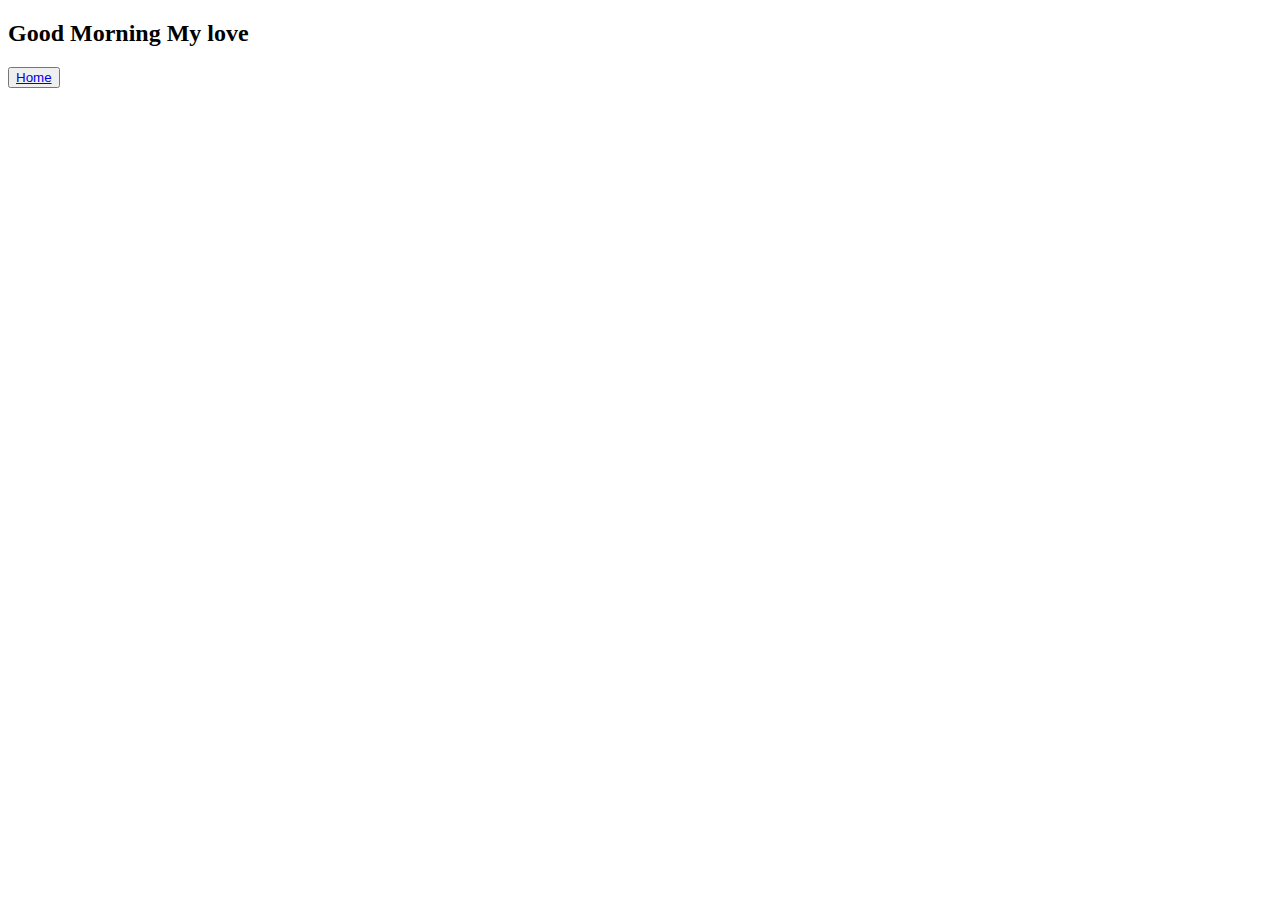
<file: good-afternoon-message/index.html>
<!DOCTYPE html>
<html lang="en">
<head>
    <meta charset="UTF-8">
    <meta http-equiv="X-UA-Compatible" content="IE=edge">
    <meta name="viewport" content="width=device-width, initial-scale=1.0">
    <title>Document</title>
</head>
<body>
    <div class="jumbotron">
        <div class="banner-section">
            <h2>Good Morning My love </h2>
            <button><a href="home.html">Home</a></button>
        </div>
    </div>
    <script src="src/index.js"></script>
</body>
</html>
</file>
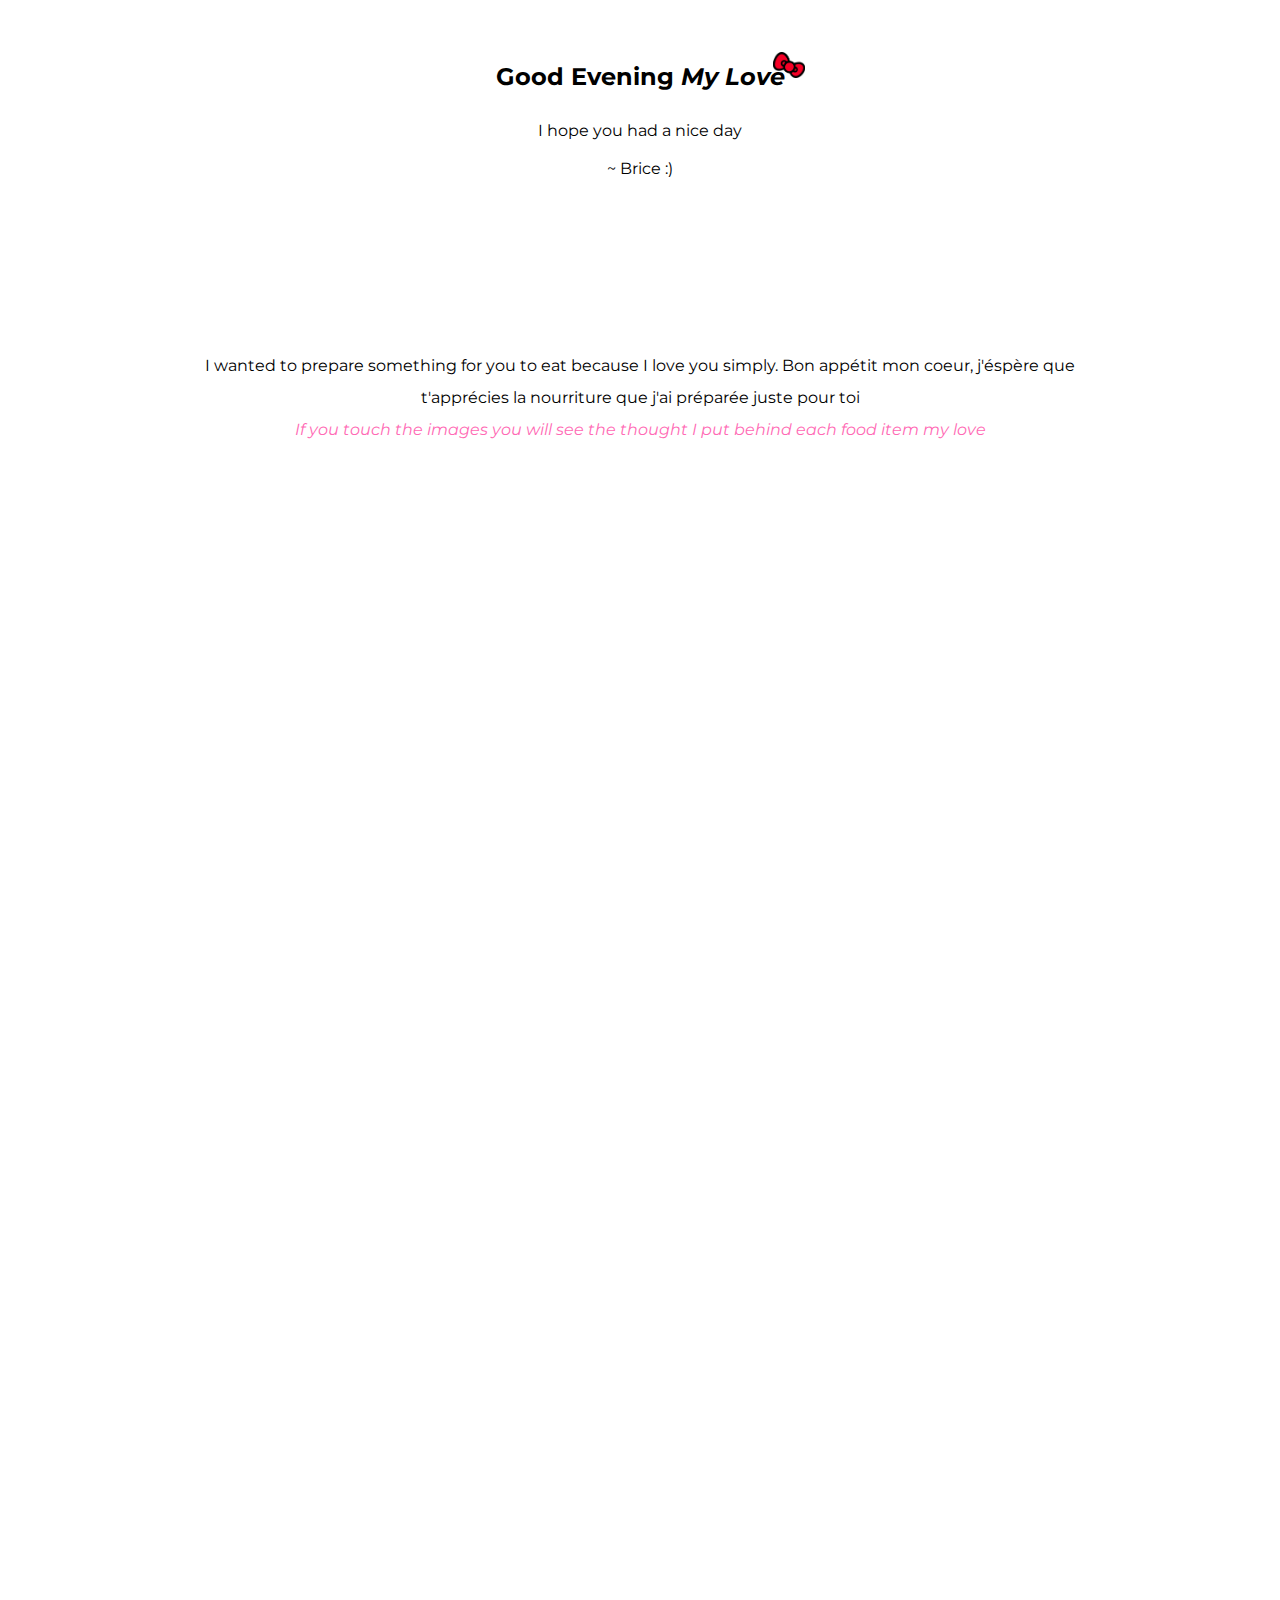
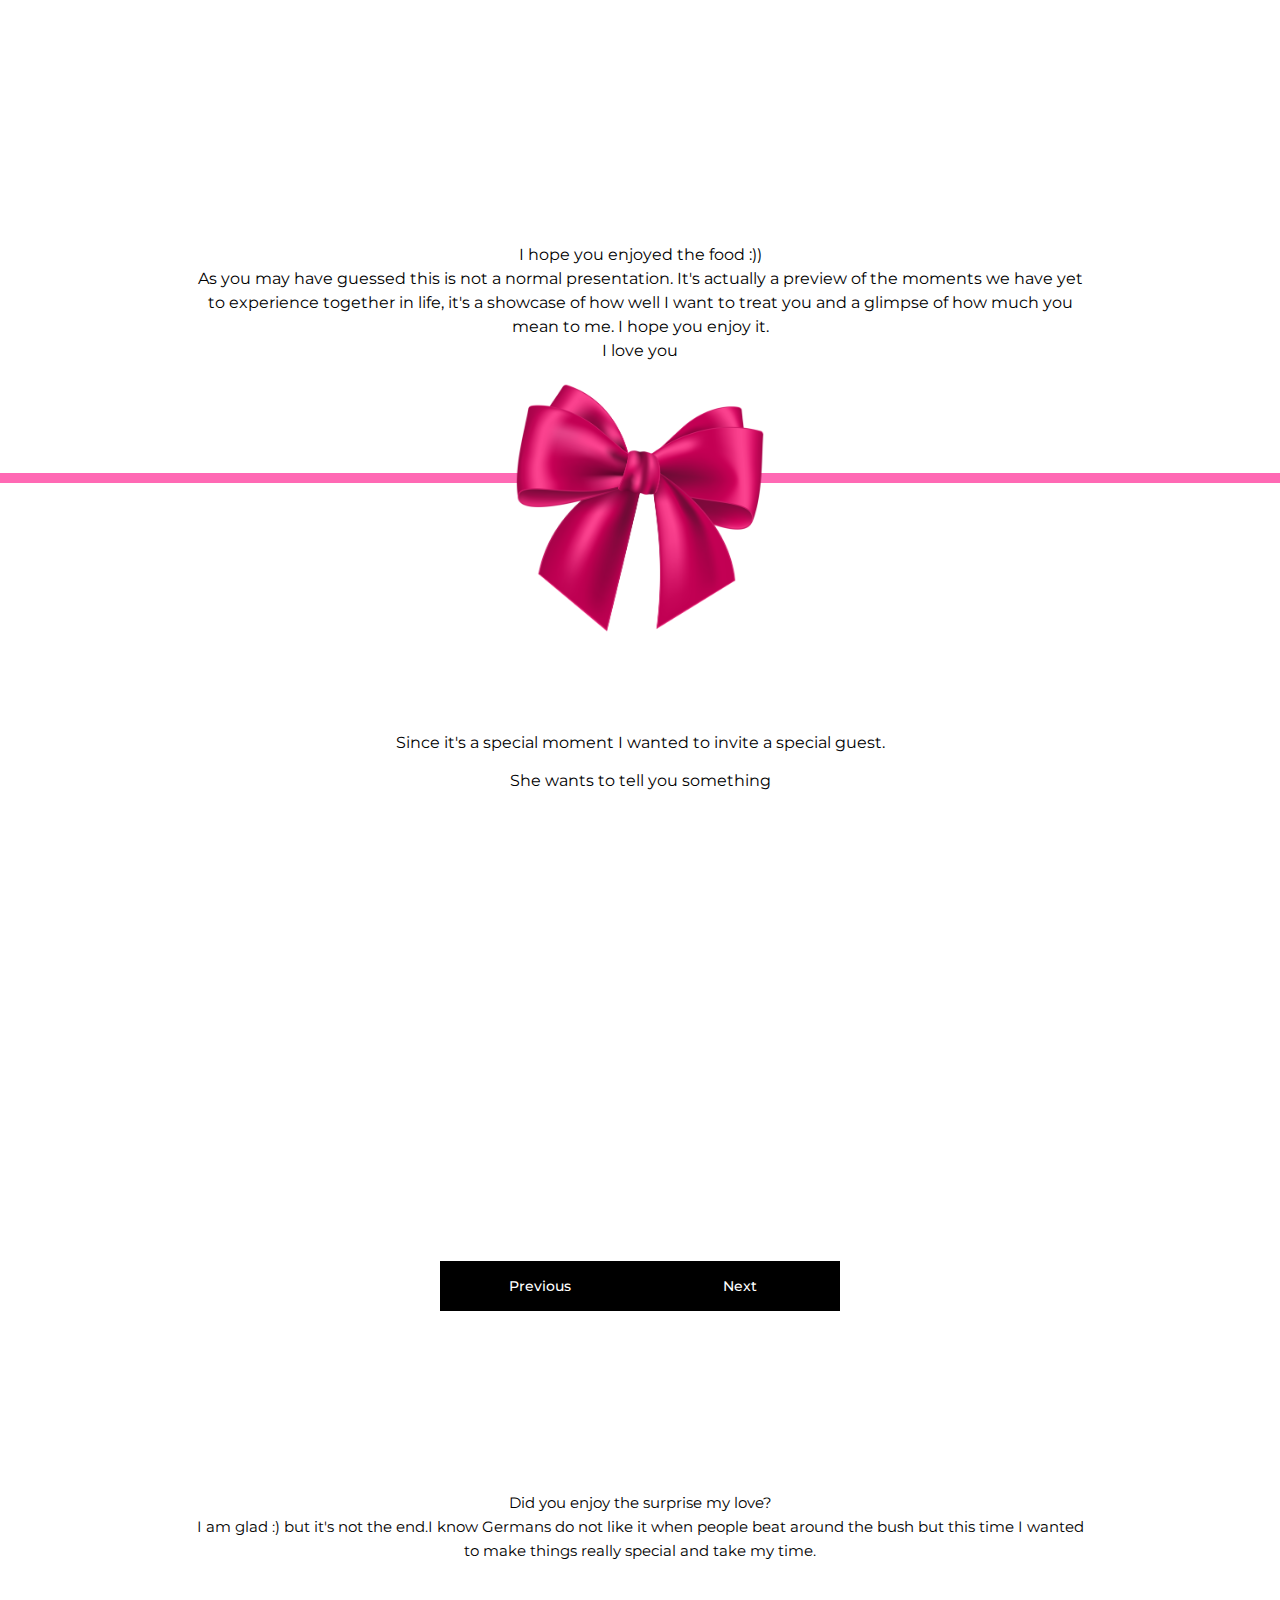
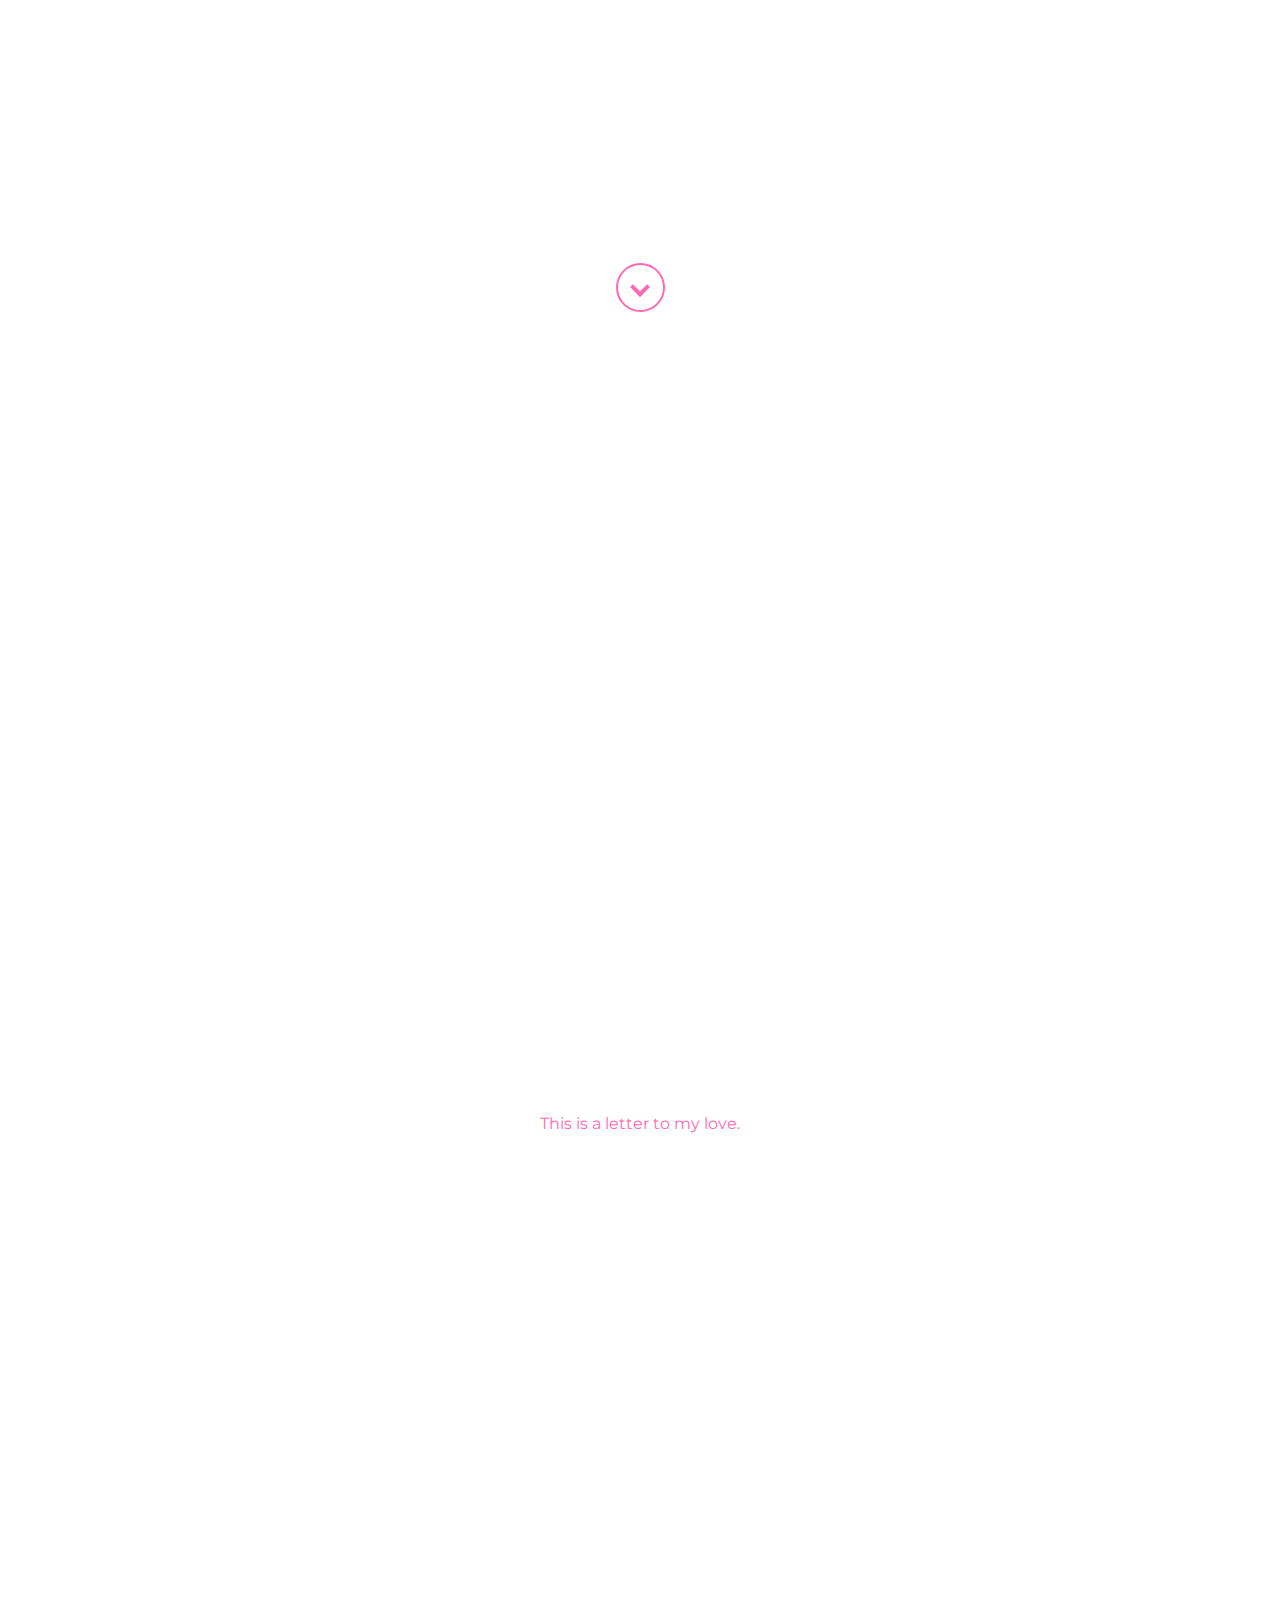
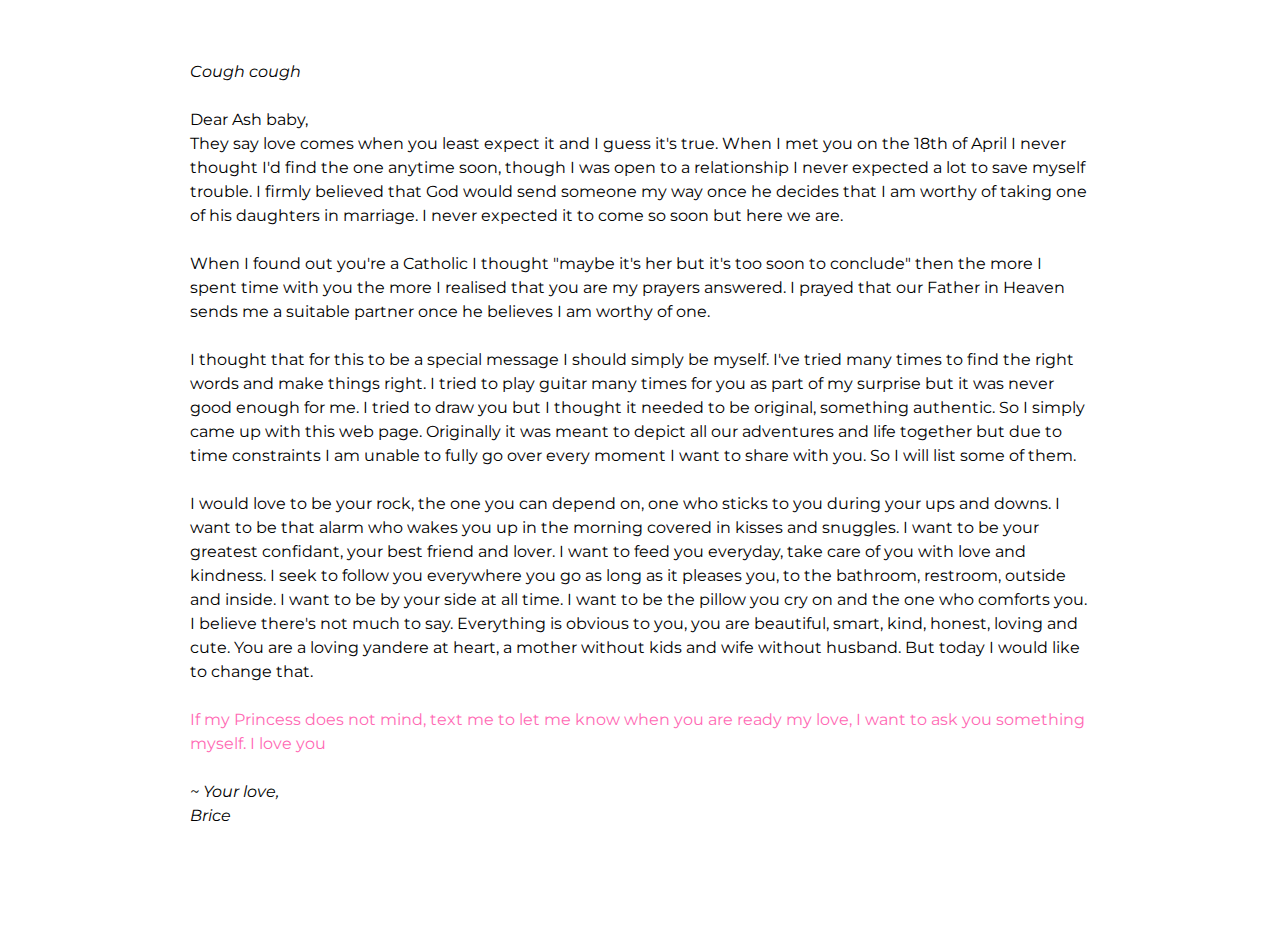
<file: message/index.html>
<!DOCTYPE html>
<html lang="en">
<head>
    <meta charset="UTF-8">
    <meta http-equiv="X-UA-Compatible" content="IE=edge">
    <meta name="viewport" content="width=device-width, initial-scale=1.0">
    <link rel="stylesheet" href="src/main.css">
    <link rel="icon" href="src/images/favicon.ico" >
    <title>For You</title>
</head>
<body>
    <div class="banner-section">
        <div class="vertical-flow center-text">
            <div class="banner-message" id="welcome-banner"></div>
            <div class="sub-header">I hope you had a nice day  <br><br>~ Brice :)</div>
        </div>
    </div>
    
    <div class="banquet-section ">
        <div class="banquet-message">
           <p> I wanted to prepare something for you to eat because I love you simply. Bon appétit mon coeur, j'éspère que t'apprécies la nourriture que j'ai préparée juste pour toi</p>
           <span class="hot-pink"><p><i>If you touch the images you will see the thought I put behind each food item my love</i></p></span>
        </div>
        <div class="section-wrapper flex-row">
            <div class="food-item ">
                <div class="item-frame">
                    <img src="src/images/chicken-nuggets-square.jpg" alt="Food">
                    <div class="hidden-thought">Because it's your favourite</div>    
                </div>
                
                <div class="food-name">Chicken Nuggets</div>
            </div>
            <div class="food-item ">
                <div class="item-frame">
                    <img src="src/images/Chocolate-filled-cookies-on-a-plate.webp" alt="Food"> 
                    <div class="hidden-thought">Because you like chocolate cookies <br><br>- it's your comfort food</div>
                </div>
                <div class="food-name">Cookies filled with Chocolate</div>
            </div>
            
            <div class="food-item ">
                <div class="item-frame">
                    <div class="hidden-thought">Bon appétit mon amour,<br><br> je sais que tu aimes les crepes aux nutella</div>
                    <img src="src/images/nutella_crepe.webp" alt="Food">
                </div>
                <div class="food-name">Nutella Crepes</div>
            </div>
            <div class="food-item ">
                <div class="item-frame">
                    <div class="hidden-thought">It's cold just the way you like it</div>
                    <img src="src/images/Hot-Chocolate-7.webp" alt="Food">
                </div>
                <div class="food-name">Cold Chocolate drink</div>
            </div>
            <div class="food-item ">
                <div class="item-frame">
                    <div class="hidden-thought">It's your favourite drink :) beware of the hiccups</div>
                    <img src="src/images/vanilla_coke.webp" alt="Food">
                </div>
                <div class="food-name">Vanilla Coke</div>
            </div>
            <div class="food-item ">
                <div class="item-frame">
                    <div class="hidden-thought">Your daily dose of Kaffee :)</div>
                    <img src="src/images/iced_coffee.webp" alt="Food">
                </div>
               <div class="food-name">Iced Coffee</div>
           </div>
            <div class="food-item ">
                <div class="item-frame">
                    <div class="hidden-thought">For the hiccups and because you might feel thirsty</div>
                    <img src="src/images/water.webp" alt="Food">    
                </div>
                <div class="food-name">A glass of water </div>
            </div>
        </div>
        <div class="post-banquet-message">
            <p>I hope you enjoyed the food :)) <br> As you may have guessed this is not a normal presentation. It's actually a preview of the moments we have yet to experience together in life, it's a showcase of how well I want to treat you and a glimpse of how much you mean to me. I hope you enjoy it.<br> I love you 
             </p> 
        </div>
    </div>
    <div class="hello-kitty-section flex-row justify-center">
            <img src="src/images/pngwing.com.png" alt="pink ribbon" id="decorative-ribbon">
        
        <div class="welcome-kitty center-text ">
            <div class="text">Since it's a special moment I wanted to invite a special guest.<br><br>She wants to tell you something</div>
            <div class="chat-box-section ">
                <div class="chat-box">
                    
                    <p>Hello Ash!</p>
                </div>
                <!-- <div class="chat-box-indicator"></div> -->
            </div>
            <img  src="src/images/hi-kitty.png" id="hi-kitty">
            <div class="button-section">
                <button id="prev-btn"><p>Previous</p></button>
                <button id="next-btn"><p>Next</p></button>
            </div>
        </div>
    </div>
    <div class="date">
        <div class="message">
            Did you enjoy the surprise my love? <br> I am glad :) but it's not the end.I know Germans do not like it when people
            beat around the bush but this time I wanted to make things really special and take my time. 
        </div>
        <!-- <div class="music-section">
            <p>How about we put on some music? &#127926;</p>
            <div class="music-player">
                
                <audio src="src/sound/Your Love - The Outfield (Lyrics) [HD].mp3" preload="auto" controls>

                </audio>
            </div>
        </div> -->
        <div class="enveloppe-section ">
        <div class="enveloppe ">
            <div class="arrow"></div>
        </div>
    </div>
    </div>
    <div class="letter-section">
        <div class="love-letter">
            <div class="note-1"><span class="hot-pink" style="text-align: center; margin-bottom: 100px;" ><p>This is a letter to my love. <br><br></p></span></div>
            <div class="love-message">
                <p>
                    <i>Cough cough</i><br><br>
                    Dear Ash baby,<br>
                    They say love comes when you least expect it and I guess it's true. When I met you on the 18th of April I never thought I'd find the one anytime soon, though I was open to a relationship I never expected a lot to save myself trouble. I firmly believed that God would send someone my way once he decides that I am worthy of taking one of his daughters in marriage. I never expected it to come so soon but here we are. <br><br>
        
                    When I found out you're a Catholic I thought "maybe it's her but it's too soon to conclude" then the more I spent time with you the more I realised that you are my prayers answered. I prayed that our Father in Heaven sends me a suitable partner once he believes I am worthy of one. <br><br>
        
                    I thought that for this to be a special message I should simply be myself. I've tried many times to find the right words and make things right. I tried to play guitar many times for you as part of my surprise but it was never good enough for me. I tried to draw you but I thought it needed to be original, something authentic. So I simply came up with this web page. Originally it was meant to depict all our adventures and life together but due to time constraints I am unable to fully go over every moment I want to share with you. So I will list some of them. <br><br>
        
                    I would love to be your rock, the one you can depend on, one who sticks to you during your ups and downs. I want to be that alarm who wakes you up in the morning covered in kisses and snuggles. I want to be your greatest confidant, your best friend and lover. I want to feed you everyday, take care of you with love and kindness. I seek to follow you everywhere you go as long as it pleases you, to the bathroom, restroom, outside and inside. I want to be by your side at all time. I want to be the pillow you cry on and the one who comforts you. I believe there's not much to say. Everything is obvious to you, you are beautiful, smart, kind, honest, loving and cute. You are a loving yandere at heart, a mother without kids and wife without husband. But today I would like to change that. <br><br>
        
                     </p>
            </div>

             <span style="text-align: center;" class="hot-pink note">If my Princess does not mind, text me to let me know when you are ready my love, I want to ask you something myself. I love you</span>
             <span><br><i><br>~ Your love,<br> Brice</i></span>
            
        </div>
    </div>
    <script src="src/index.js"></script>
</body>
</html>
</file>
<file: message/src/main.css>
@import url('https://fonts.googleapis.com/css2?family=Montserrat:wght@100;500;600&display=swap');

*{
    padding: 0;
    margin: 0;
}
body {
    font-family: 'Montserrat', sans-serif;
    /* background-color: #FF69B4; */
    /* background-image: url("images/hello_kitty.jpg"); */
}
.vertical-flow {
    display: flex;
    flex-direction: column;
    flex-wrap: wrap;
}
.flex-row{
    display: flex;
}

.align-center{
    align-items: center;
}
.justify-center{
    justify-content: center;
}
.detect-border{
    border: 1px solid red;
}
.center-text{
    text-align: center;
}

.banner-section{
    display: flex;
    align-items: center;
    justify-content: center;
    background-color: 	white	;
    min-height: 240px;
    /* border-bottom: 10px solid #FF69B4 ; */
}
.banner-span {
    position: relative;
    color: black;
}
.banner-span img {
    max-width: 32px;
    position: absolute;
    top: -10px;
    right: -20px;
}

.sub-header{
    margin-top: 30px;
    /* display: none; */
    font-size: 16px;
}

.arrow{
     width: 10px;
     height: 10px;     
     border: 4px solid #FF69B4;
     border-left: none;
     border-top: none;
     position: absolute;
     transform: rotate(45deg);
     margin: 0 auto;
     margin-top: -8px;
     top: 50%;
}

.enveloppe-section{
    display: flex;
    justify-content: center;
    margin: 300px 0;
}
.enveloppe{
    display: flex;
    justify-content: center;
    position: relative;
    border: 2px solid #FF69B4;
    width: 45px;
    height: 45px;
    border-radius: 40px;
}

.banquet-section {
    padding: 10px;
    display: flex;
    align-items: center;
    flex-direction: column;
    max-width: 100%;
    /* justify-content: center; */
    
}

.section-wrapper{
    display: flex;
    flex-direction: row;
    flex-basis: auto;
    flex-wrap: wrap;
    max-width: 900px;
    justify-content: center;
}
.food-item{
    display: flex;
    flex-direction: column;
    align-items: center;
    justify-content: space-between;
    margin: 20px 10px;
    text-align: center;
    max-width: 250px;
    animation: slideUp 0.8s ease forwards;
    opacity: 0;
    margin-top: 100px;
}
.item-frame{
    width: 250px;
    height: 250px;
    position: relative;
    /* border: 1px solid red; */
    border-radius: 40px;
    overflow: hidden;
    display: flex;
    justify-content: center;
    align-items: center;
    /* background-color: #FF69B4; */
    /* color: white; */
}
.item-frame img{
    object-fit: cover ;
    object-position: center;
    height: 100%;
    width: 100%;
    transition: 0.2s ease;
    z-index: 2;

}

.item-frame:hover img{
    /* display: none; */
    opacity: 0.3;
    /* transform: scale(1.05); */
}
.hidden-thought{
    display: none;
    z-index: 1;
    position: absolute;
    top: 50%;
    left: 50%;
    transform: translateX(-50%) translateY(-50%);
}

.item-frame:hover .hidden-thought{
    display: block;
}

@keyframes slideUp {
    0%{opacity: 0; margin-top: 100px}
    100%{opacity: 1; margin-top: 0px}
}

.banquet-message{
    display: flex;
    flex-direction: column;
    justify-content: center;
    text-align: center;
    max-width: 900px;
    margin: 100px auto;
    line-height: 200%;
}

.hot-pink{
    color: #FF69B4;
}

.food-name{
    margin-top: 10px;
}

.kittyfy{
    background-image: url('images/helloKittyBackground.jpg');
}

.hello-kitty-section{
    border-top: 10px solid #FF69B4;
    min-height: 650px;
    display: flex;
    flex-direction: column;
    align-items: center;
    position: relative;
    padding: 0 10px;
}

.justify-center{
    justify-content: center;
}

.flex-column{
    flex-direction: column;
    flex-wrap: wrap;
}

.welcome-kitty{
    width: 100%;
    min-height: 550px;
    background-color: white;
    margin-top: 250px;
    padding-bottom: 200px;
    /* position: relative; */
}

#decorative-ribbon{
    position: absolute;
    top: -100px;
    width: 250px;
    height: 250px;
}

.post-banquet-message{
    display: flex;
    flex-direction: column;
    justify-content: center;
    text-align: center;
    max-width: 900px;
    margin: 100px auto;
    line-height: 150%;
}

#hi-kitty {
    /* /* width: 250px; */
    opacity: 0;
    height: 250px; 
}


.kitty-appear{
    height: 250px;
    opacity: 0;
    animation: kitty-appears 2s  ease 3s forwards;
}

@keyframes kitty-appears {
    0%{opacity: 0;}
    100%{opacity: 1;}
}

.chat-box-section{
    display: flex;
    /* display: none; */
    flex-direction: column;
    flex-wrap: wrap;
    align-items: center;
    position: relative;
    opacity: 0;
    /* justify-content: center; */
}
.chat-box{
    position: relative;
    display: flex;
    justify-content: center;
    align-items: center;
    width: 200px;
    padding: 0 20px;
    height: 150px;
    border: 2px solid black;
    border-radius: 40px;
    z-index: 5;
    background-color: white;
    text-align: center;
}

.chat-box::after{
    content: '';
    border: 2px solid black;
    border-top: none;
    border-left: none;
    border-bottom-left-radius: 0px;
    border-bottom-right-radius: 3px;
    background-color: white;
    z-index: 1;
    height: 20px;
    width: 20px;
    position: absolute;
    bottom: -12px;
    left: 50%;
    transform: translateX(-50%) rotate(45deg);
}

.chat-box-appear{
    animation: chatbox 2s ease 3s forwards;
}

@keyframes chatbox {
    0%{opacity: 0;}
    100%{opacity: 1;}
}

.button-section{
    display: flex;
    height: 50px;
    justify-content: center;
}

.button-section button{
    font-weight: 500;
    font-size: 14px;
    font-family: 'Montserrat', sans-serif;
    width: 50%;
    height: 100%;
    border: 2px solid black;
    background-color: black;
    color: white;
    max-width: 200px;
    margin-top: 20px;
}

.button-section button:hover, .button-section button:focus{
    background-color: #FF69B4;
}

.date{
    display: flex;
    flex-direction: column;
    align-items: center;
    flex-wrap: wrap;
    text-align: center;
    line-height: 150%;
    padding: 0 15px;
}
.message{
    max-width: 900px;
    font-size: 15px;
}

.music-section{
    display: flex;
    flex-direction: column;
    min-height: 500px;
    margin-top: 300px;
    align-items: center;
    /* justify-content: center; */
}

.music-player{
    margin: 20px 0;
}
.text{
    height: 100px;
    overflow: hidden;
    max-height: 100px;
    transition: max-height;
}
.ghosty{
    opacity: 1;
    animation: vanish 2s ease 0s forwards;
}
@keyframes vanish{
    0%{opacity: 1; max-height: 100px;}
    100%{opacity: 0; max-height: 0;}
}

.letter-section{
    display: flex;
    flex-direction: column;
    flex-wrap: wrap;
    align-items: center;
    padding: 0 20px;
}

.love-letter{
    max-width: 900px;
    line-height: 150%;
    margin-bottom: 100px;
}

.note{
    line-height: 100%;
}

.note-1{
    margin: 500px 0;
}
</file>
